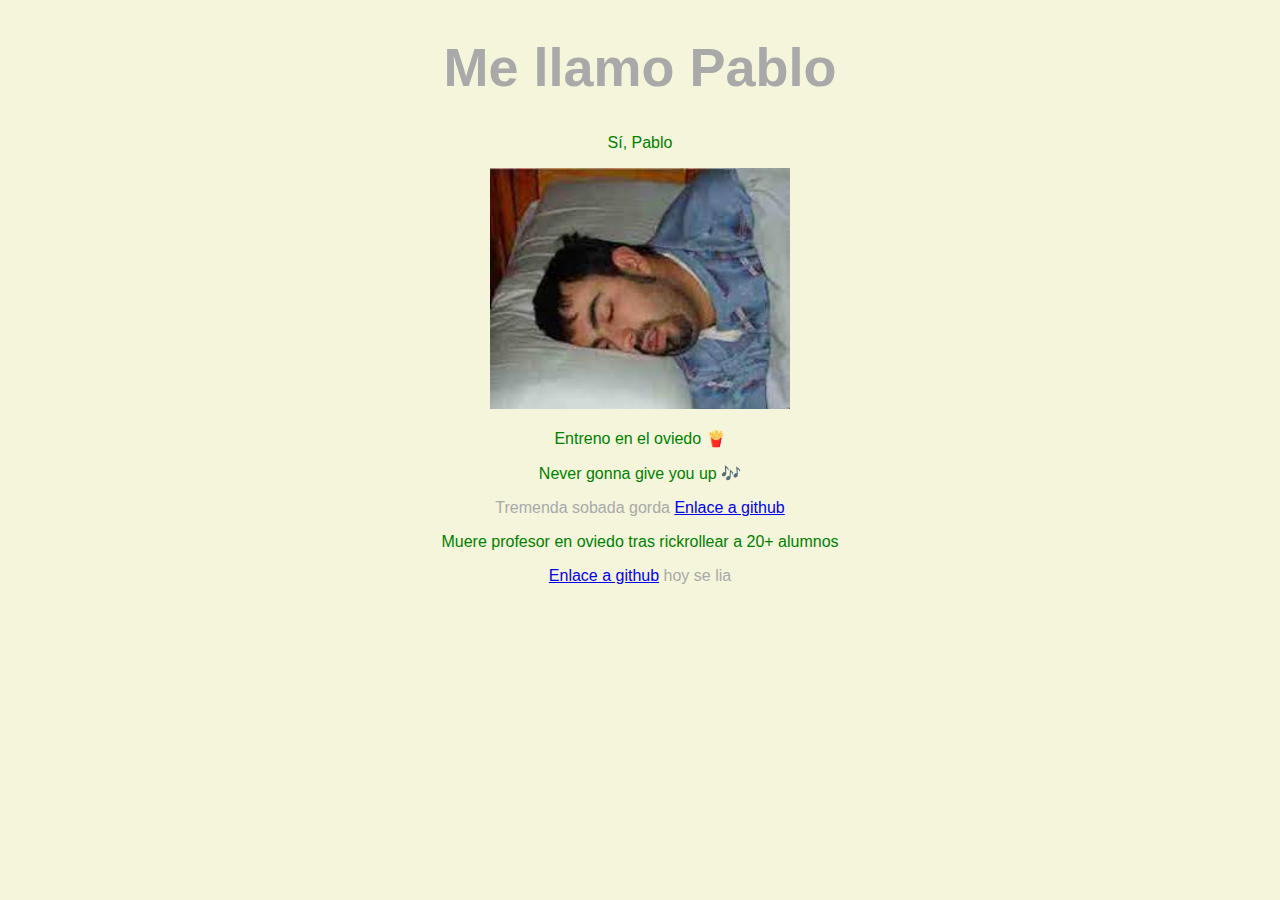
<file: index.html>
<!DOCTYPE html>
<html lang="en">

<head>
    <meta charset="UTF-8">
    <meta http-equiv="X-UA-Compatible" content="IE=edge">
    <meta name="viewport" content="width=device-width, initial-scale=1.0">
    <title>Mi página rechachi✌🏻</title>
    <link rel="stylesheet" href="style.css">
</head>

<body>
    <h1>Me llamo Pablo</h1>
    <p>Sí, Pablo</p>

    <img src="sobada.jpg" alt="rickrolled" width="300">
    <br>
    <p>Entreno en el oviedo 🍟</p>
    <p>Never gonna give you up 🎶</p>
    Tremenda  sobada gorda
    <a href="https://github.com/lopecin2001">Enlace a github</a>
    <p>Muere profesor en oviedo tras rickrollear a 20+ alumnos </p>
    <a href="https://github.com/rodri-afa">Enlace a github</a>
    hoy se lia

</body>

</html>
</file>
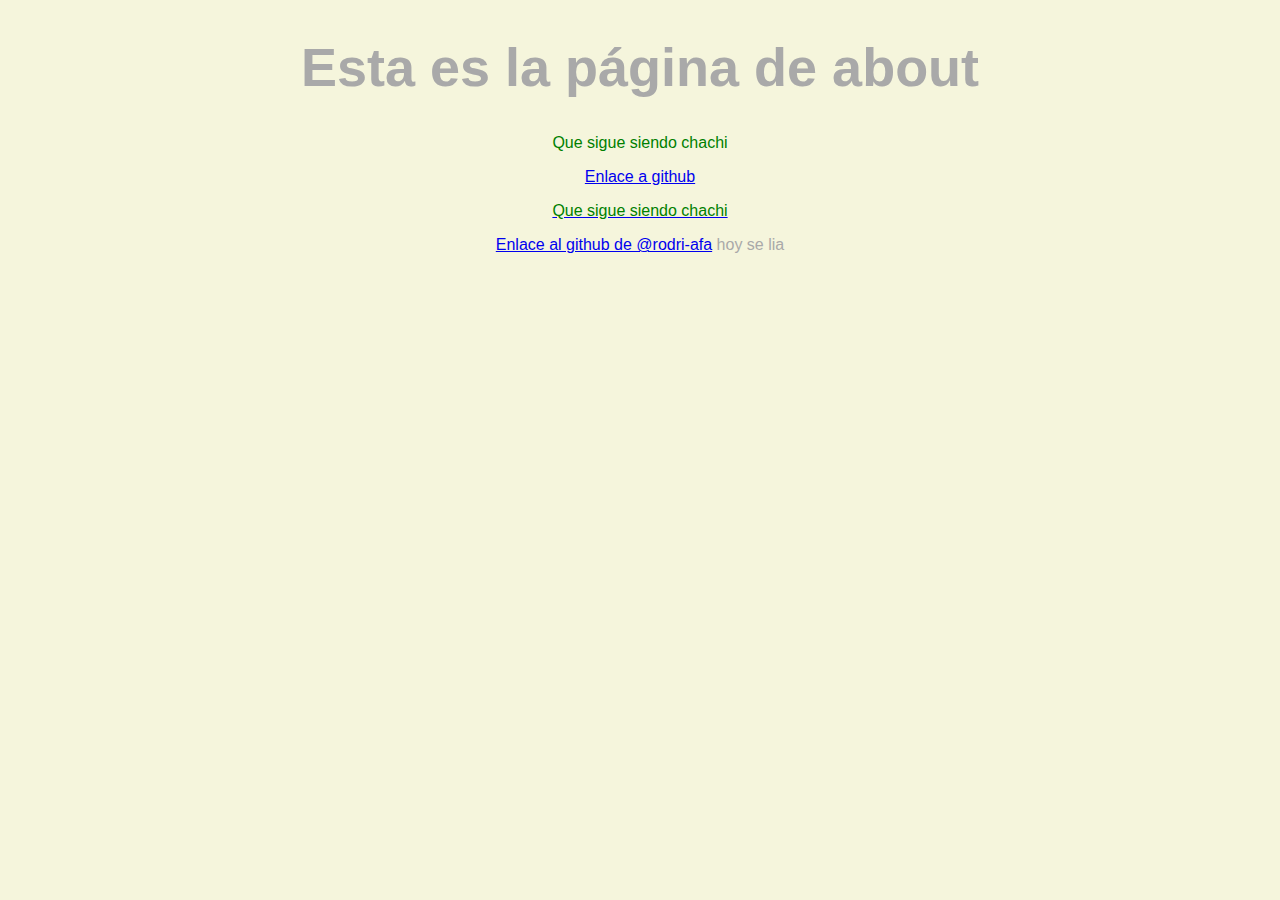
<file: about.html>
<!DOCTYPE html>
<html lang="en">

<head>
    <meta charset="UTF-8">
    <meta http-equiv="X-UA-Compatible" content="IE=edge">
    <meta name="viewport" content="width=device-width, initial-scale=1.0">
    <title>Mi página chachi✌🏻</title>
    <link rel="stylesheet" href="style.css">
</head>

<body>
    <h1>Esta es la página de about</h1>
    <p>Que sigue siendo chachi</p>
     <a  href =" https://github.com/lopecin2001 " > Enlace a github </ a >
    <p>Que sigue siendo chachi</p>
    <a href="https://github.com/rodri-afa">Enlace al github de @rodri-afa</a>
</body>
hoy se lia

</html>
</file>
<file: style.css>
*{
    box-sizing: border-box;
    font-family: 'Montserrat', sans-serif;
}
body{
    margin: 0;
    padding: 0;
    color: darkgrey;
    background-color:beige;
    text-align: center;
}

h1{
    font-size: 54px;
    font-weight: 800;
}

p{
    font-size: 16px;
    color: green;
}
</file>
